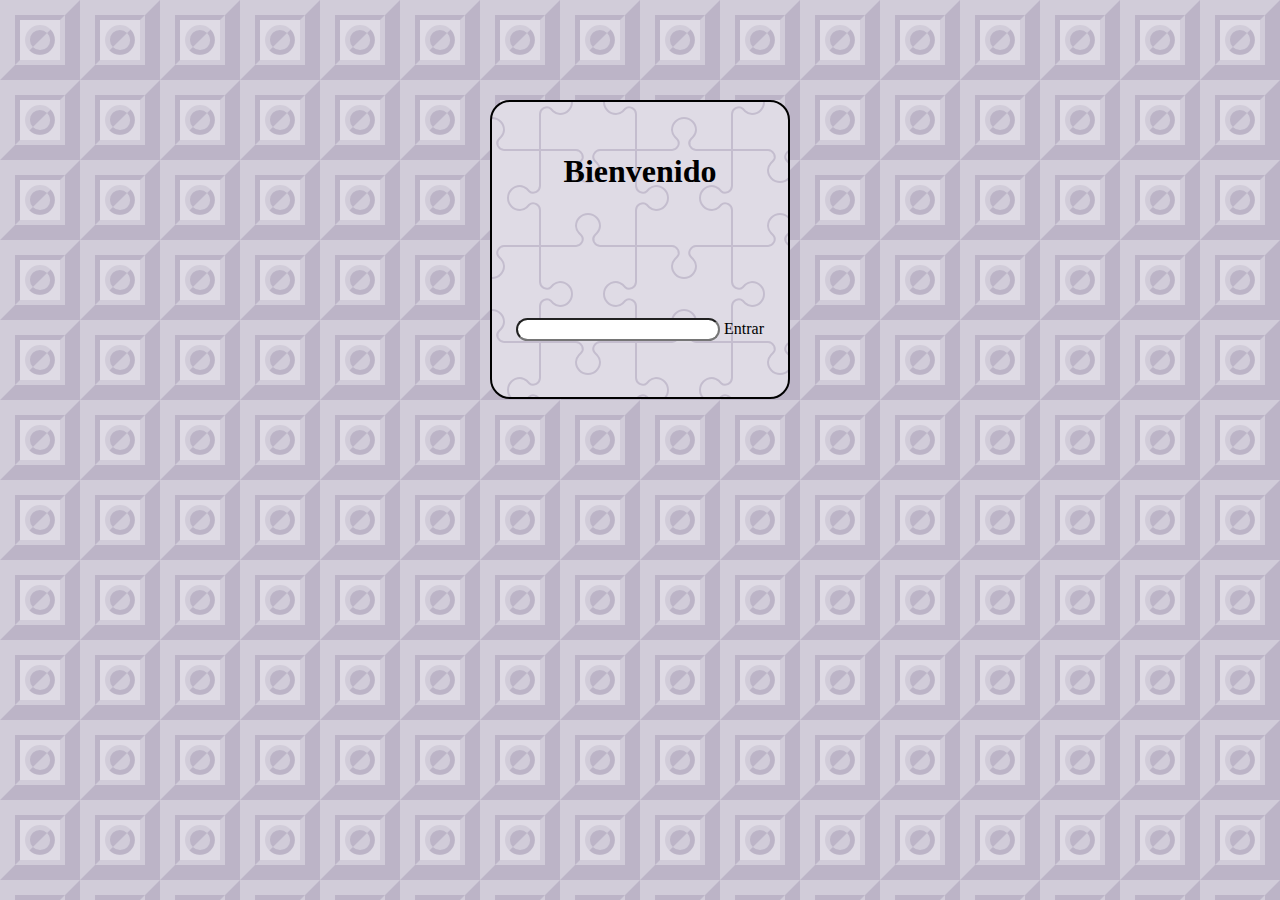
<file: index.html>
<!DOCTYPE html>
<html>
<head>
	<title>Principal</title>
	<link rel="stylesheet" type="text/css" href="./java//normalize.css">
	<link rel="stylesheet" type="text/css" href="estilos.css">
	<meta charset="utf-8">
</head>
<body>

	<div class="principal">
	<h1>Bienvenido</h1>
	<div class="todo">
		
	<input type="text" name="boton" class="boton">
		<a href="./java//index.html" class="tecla">Entrar</a>
	</div>
	</div>
	

	
	
</body>
</html>
</file>
<file: estilos.css>
*{
	padding: 0;
	margin: 0;
	box-sizing: border-box;
	font-family: cursive;
}
body{
	display: flex;
	background: lightgreen;
	display: flex;
	background-color: #DFDBE5;
background-image: url("data:image/svg+xml,%3Csvg xmlns='http://www.w3.org/2000/svg' viewBox='0 0 80 80' width='80' height='80'%3E%3Cg fill='%239C92AC' fill-opacity='0.4'%3E%3Cpath d='M0 0h80v80H0V0zm20 20v40h40V20H20zm20 35a15 15 0 1 1 0-30 15 15 0 0 1 0 30z' opacity='.5'%3E%3C/path%3E%3Cpath d='M15 15h50l-5 5H20v40l-5 5V15zm0 50h50V15L80 0v80H0l15-15zm32.07-32.07l3.54-3.54A15 15 0 0 1 29.4 50.6l3.53-3.53a10 10 0 1 0 14.14-14.14zM32.93 47.07a10 10 0 1 1 14.14-14.14L32.93 47.07z'%3E%3C/path%3E%3C/g%3E%3C/svg%3E");
}
.principal{
	display: grid;
	border: 2px  solid black;
	width: 300px;
	height: 299px;
	background: lightblue;
	 margin: 100px auto;
	border-radius: 20px;
	text-align: center;
	padding: 30px 0px 0px 0px;
background-color: #DFDBE5;
background-image: url("data:image/svg+xml,%3Csvg xmlns='http://www.w3.org/2000/svg' width='192' height='192' viewBox='0 0 192 192'%3E%3Cpath fill='%239C92AC' fill-opacity='0.4' d='M192 15v2a11 11 0 0 0-11 11c0 1.94 1.16 4.75 2.53 6.11l2.36 2.36a6.93 6.93 0 0 1 1.22 7.56l-.43.84a8.08 8.08 0 0 1-6.66 4.13H145v35.02a6.1 6.1 0 0 0 3.03 4.87l.84.43c1.58.79 4 .4 5.24-.85l2.36-2.36a12.04 12.04 0 0 1 7.51-3.11 13 13 0 1 1 .02 26 12 12 0 0 1-7.53-3.11l-2.36-2.36a4.93 4.93 0 0 0-5.24-.85l-.84.43a6.1 6.1 0 0 0-3.03 4.87V143h35.02a8.08 8.08 0 0 1 6.66 4.13l.43.84a6.91 6.91 0 0 1-1.22 7.56l-2.36 2.36A10.06 10.06 0 0 0 181 164a11 11 0 0 0 11 11v2a13 13 0 0 1-13-13 12 12 0 0 1 3.11-7.53l2.36-2.36a4.93 4.93 0 0 0 .85-5.24l-.43-.84a6.1 6.1 0 0 0-4.87-3.03H145v35.02a8.08 8.08 0 0 1-4.13 6.66l-.84.43a6.91 6.91 0 0 1-7.56-1.22l-2.36-2.36A10.06 10.06 0 0 0 124 181a11 11 0 0 0-11 11h-2a13 13 0 0 1 13-13c2.47 0 5.79 1.37 7.53 3.11l2.36 2.36a4.94 4.94 0 0 0 5.24.85l.84-.43a6.1 6.1 0 0 0 3.03-4.87V145h-35.02a8.08 8.08 0 0 1-6.66-4.13l-.43-.84a6.91 6.91 0 0 1 1.22-7.56l2.36-2.36A10.06 10.06 0 0 0 107 124a11 11 0 0 0-22 0c0 1.94 1.16 4.75 2.53 6.11l2.36 2.36a6.93 6.93 0 0 1 1.22 7.56l-.43.84a8.08 8.08 0 0 1-6.66 4.13H49v35.02a6.1 6.1 0 0 0 3.03 4.87l.84.43c1.58.79 4 .4 5.24-.85l2.36-2.36a12.04 12.04 0 0 1 7.51-3.11A13 13 0 0 1 81 192h-2a11 11 0 0 0-11-11c-1.94 0-4.75 1.16-6.11 2.53l-2.36 2.36a6.93 6.93 0 0 1-7.56 1.22l-.84-.43a8.08 8.08 0 0 1-4.13-6.66V145H11.98a6.1 6.1 0 0 0-4.87 3.03l-.43.84c-.79 1.58-.4 4 .85 5.24l2.36 2.36a12.04 12.04 0 0 1 3.11 7.51A13 13 0 0 1 0 177v-2a11 11 0 0 0 11-11c0-1.94-1.16-4.75-2.53-6.11l-2.36-2.36a6.93 6.93 0 0 1-1.22-7.56l.43-.84a8.08 8.08 0 0 1 6.66-4.13H47v-35.02a6.1 6.1 0 0 0-3.03-4.87l-.84-.43c-1.59-.8-4-.4-5.24.85l-2.36 2.36A12 12 0 0 1 28 109a13 13 0 1 1 0-26c2.47 0 5.79 1.37 7.53 3.11l2.36 2.36a4.94 4.94 0 0 0 5.24.85l.84-.43A6.1 6.1 0 0 0 47 84.02V49H11.98a8.08 8.08 0 0 1-6.66-4.13l-.43-.84a6.91 6.91 0 0 1 1.22-7.56l2.36-2.36A10.06 10.06 0 0 0 11 28 11 11 0 0 0 0 17v-2a13 13 0 0 1 13 13c0 2.47-1.37 5.79-3.11 7.53l-2.36 2.36a4.94 4.94 0 0 0-.85 5.24l.43.84A6.1 6.1 0 0 0 11.98 47H47V11.98a8.08 8.08 0 0 1 4.13-6.66l.84-.43a6.91 6.91 0 0 1 7.56 1.22l2.36 2.36A10.06 10.06 0 0 0 68 11 11 11 0 0 0 79 0h2a13 13 0 0 1-13 13 12 12 0 0 1-7.53-3.11l-2.36-2.36a4.93 4.93 0 0 0-5.24-.85l-.84.43A6.1 6.1 0 0 0 49 11.98V47h35.02a8.08 8.08 0 0 1 6.66 4.13l.43.84a6.91 6.91 0 0 1-1.22 7.56l-2.36 2.36A10.06 10.06 0 0 0 85 68a11 11 0 0 0 22 0c0-1.94-1.16-4.75-2.53-6.11l-2.36-2.36a6.93 6.93 0 0 1-1.22-7.56l.43-.84a8.08 8.08 0 0 1 6.66-4.13H143V11.98a6.1 6.1 0 0 0-3.03-4.87l-.84-.43c-1.59-.8-4-.4-5.24.85l-2.36 2.36A12 12 0 0 1 124 13a13 13 0 0 1-13-13h2a11 11 0 0 0 11 11c1.94 0 4.75-1.16 6.11-2.53l2.36-2.36a6.93 6.93 0 0 1 7.56-1.22l.84.43a8.08 8.08 0 0 1 4.13 6.66V47h35.02a6.1 6.1 0 0 0 4.87-3.03l.43-.84c.8-1.59.4-4-.85-5.24l-2.36-2.36A12 12 0 0 1 179 28a13 13 0 0 1 13-13zM84.02 143a6.1 6.1 0 0 0 4.87-3.03l.43-.84c.8-1.59.4-4-.85-5.24l-2.36-2.36A12 12 0 0 1 83 124a13 13 0 1 1 26 0c0 2.47-1.37 5.79-3.11 7.53l-2.36 2.36a4.94 4.94 0 0 0-.85 5.24l.43.84a6.1 6.1 0 0 0 4.87 3.03H143v-35.02a8.08 8.08 0 0 1 4.13-6.66l.84-.43a6.91 6.91 0 0 1 7.56 1.22l2.36 2.36A10.06 10.06 0 0 0 164 107a11 11 0 0 0 0-22c-1.94 0-4.75 1.16-6.11 2.53l-2.36 2.36a6.93 6.93 0 0 1-7.56 1.22l-.84-.43a8.08 8.08 0 0 1-4.13-6.66V49h-35.02a6.1 6.1 0 0 0-4.87 3.03l-.43.84c-.79 1.58-.4 4 .85 5.24l2.36 2.36a12.04 12.04 0 0 1 3.11 7.51A13 13 0 1 1 83 68a12 12 0 0 1 3.11-7.53l2.36-2.36a4.93 4.93 0 0 0 .85-5.24l-.43-.84A6.1 6.1 0 0 0 84.02 49H49v35.02a8.08 8.08 0 0 1-4.13 6.66l-.84.43a6.91 6.91 0 0 1-7.56-1.22l-2.36-2.36A10.06 10.06 0 0 0 28 85a11 11 0 0 0 0 22c1.94 0 4.75-1.16 6.11-2.53l2.36-2.36a6.93 6.93 0 0 1 7.56-1.22l.84.43a8.08 8.08 0 0 1 4.13 6.66V143h35.02z'%3E%3C/path%3E%3C/svg%3E");
}
.Bienvenido{
	border-radius: 21px;
	margin: 100px;

}
.todo{
	padding: 50px 0px 0px 0px;
}
.boton{
	border-radius: 30px;
}
.tecla{
	text-decoration: none;
	color: black;
}
</file>
